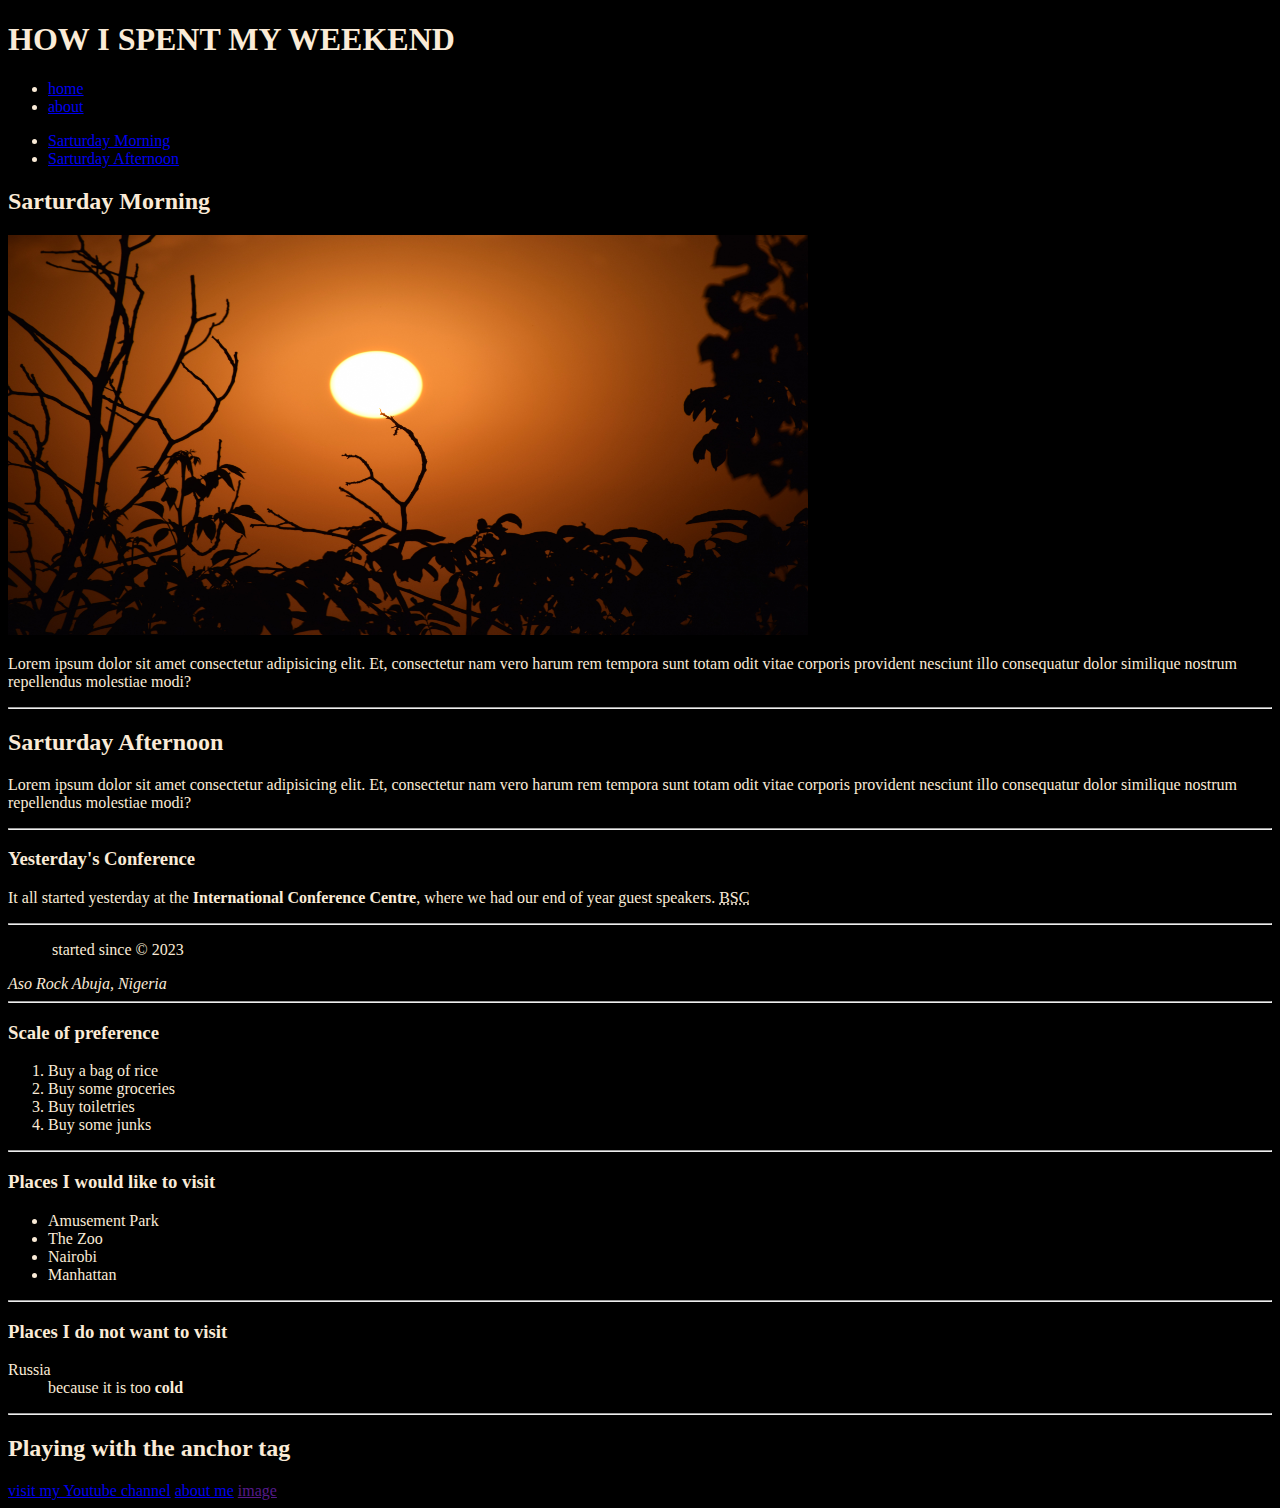
<file: index.html>
<!DOCTYPE html>
<html lang="en">
<head>
    <meta charset="UTF-8">
    <meta name="viewport" content="width=device-width, initial-scale=1.0">
    <link rel="icon" href="Images/myImage.png.jpg" type="image/x-icon">
    <link rel="stylesheet" href="style.css">
    <title>MY HTML5</title>
</head>
<body>
  <header>
    <h1>HOW I SPENT MY WEEKEND</h1>
    <nav>
      <ul>
        <li>
          <a href="index.html">home</a>
        </li>
        
        <li>
          <a href="about.html">about</a>
        </li>
      </ul>

      <ul>
        <li>
          <a href="#Morning">Sarturday Morning</a>
        </li>
        
        <li>
          <a href="#Afternoon">Sarturday Afternoon</a>
        </li>
      </ul>
    </nav>
  </header>
  
  <section id="Morning">
    <h2>Sarturday Morning</h2>
    <img src="Images/myImage.png.jpg" width="800" height="400" alt="sunrise">
    <p>
      Lorem ipsum dolor sit amet consectetur adipisicing elit. 
      Et, consectetur nam vero harum rem tempora sunt totam odit 
      vitae corporis provident nesciunt illo consequatur dolor 
      similique nostrum repellendus molestiae modi?
    </p>
  </section>
  
  <hr>

  <section id="Afternoon">
    <h2>Sarturday Afternoon</h2>
    <p>
      Lorem ipsum dolor sit amet consectetur adipisicing elit. 
      Et, consectetur nam vero harum rem tempora sunt totam odit 
      vitae corporis provident nesciunt illo consequatur dolor 
      similique nostrum repellendus molestiae modi?
    </p>
  </section>
  
  <hr>

  <section id="Conference">
    <h3>Yesterday's Conference</h3>
    <p>
      It all started yesterday at the <strong>International Conference Centre</strong>, 
      where we had our end of year guest speakers. <abbr title="Balanced Score Card">BSC</abbr>
    </p>
  </section>
 
  <hr>

  <section id="Scale">
<!-- html entities -->
<p>&nbsp; &nbsp; &nbsp; &nbsp; &nbsp; &nbsp;started since &copy; 2023</p>
<address>Aso Rock Abuja, Nigeria</address>

<!-- ordered lists and unordered lists -->
<hr>
<h3>Scale of preference</h3>
<ol>
  <li>Buy a bag of rice</li>
  <li>Buy some groceries</li>
  <li>Buy toiletries</li>
  <li>Buy some junks</li>
</ol>
  </section>
  
  <hr>
  <h3>Places I would like to visit</h3>
  <ul>
    <li>Amusement Park</li>
    <li>The Zoo</li>
    <li>Nairobi</li>
    <li>Manhattan</li>
  </ul>
  <hr>
  <h3>Places I do not want to visit</h3>
  <dl>
    <dt>Russia</dt>
    <dd>because it is too <strong>cold</strong></dd>
  </dl>

  <hr>
  <h2>Playing with the anchor tag</h2>
  <!-- This is an absolute link -->
  <a href="https://youtube.com" target="_blank">visit my Youtube channel</a>
  <!-- This is a reference link -->
  <a href="about.html">about me</a>
  <a href="" download="Images/myImage.png.jpg">image</a>
</body>
</html>
</file>
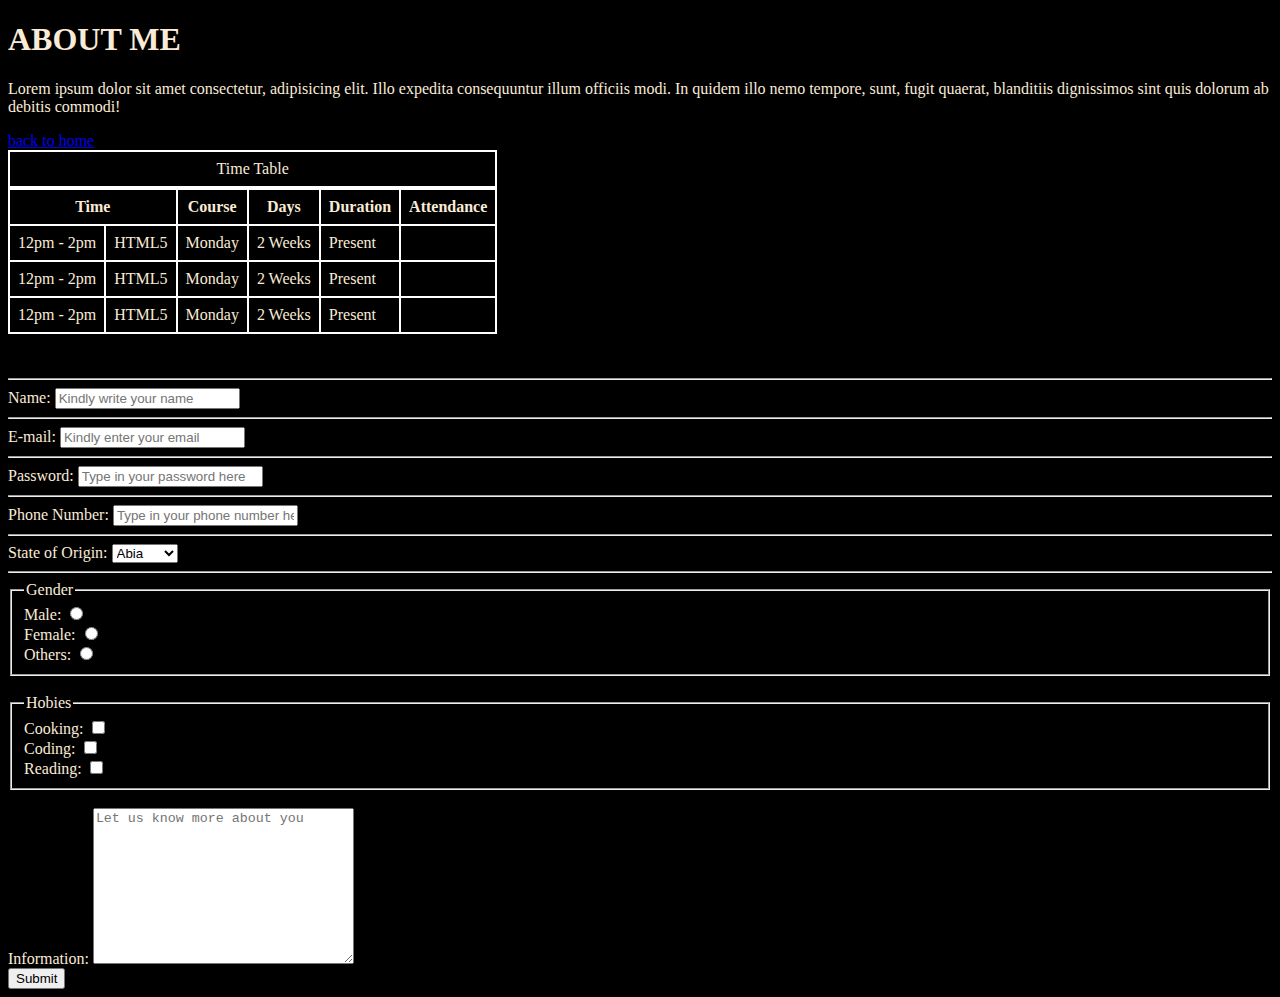
<file: about.html>
<!DOCTYPE html>
<html lang="en">

<head>
    <meta charset="UTF-8">
    <meta name="viewport" content="width=device-width, initial-scale=1.0">
    <link rel="stylesheet" href="style.css">
    <title>about page</title>
</head>

<body>
    <h1>ABOUT ME</h1>
    <p>Lorem ipsum dolor sit amet consectetur, adipisicing elit. Illo expedita consequuntur
        illum officiis modi. In quidem illo nemo tempore, sunt, fugit quaerat, blanditiis
        dignissimos sint quis dolorum ab debitis commodi!
    </p>
    <a href="index.html">back to home</a>

    <table>
        <caption>Time Table</caption>
        <tr>
            <th colspan="2">Time</th>
            <th>Course</th>
            <th>Days</th>
            <th>Duration</th>
            <th>Attendance</th>
        </tr>

        <tr>
            <td>12pm - 2pm</td>
            <td>HTML5</td>
            <td>Monday</td>
            <td>2 Weeks</td>
            <td>Present</td>
        </tr>
        <tr>
            <td>12pm - 2pm</td>
            <td>HTML5</td>
            <td>Monday</td>
            <td>2 Weeks</td>
            <td>Present</td>
        </tr>
        <tr>
            <td>12pm - 2pm</td>
            <td>HTML5</td>
            <td>Monday</td>
            <td>2 Weeks</td>
            <td>Present</td>
        </tr>
    </table>

    <br>
    <br>
    <hr>

    <form action="">
        <label for="name">Name: </label>
        <input type="text" id="name" name="name" placeholder="Kindly write your name" required>
        <br>
        <hr>

        <label for="email">E-mail:</label>
        <input type="email" id="email" name="email" placeholder="Kindly enter your email" required>
        <br>
        <hr>

        <label for="password">Password:</label>
        <input type="password" id="password" name="password" placeholder="Type in your password here" required>
        <br>
        <hr>


        <label for="phone">Phone Number:</label>
        <input type="tel" id="phone" name="name" placeholder="Type in your phone number here" required>
        <br>
        <hr>


        <label for="state">State of Origin:</label>
        <select name="state" id="state" required>
            <option value="abia">Abia</option>
            <option value="enugu">Enugu</option>
            <option value="gombe">Gombe</option>
            <option value="imo">Imo</option>
            <option value="sokoto">Sokoto</option>
        </select>
        <br>
        <hr>
        <fieldset>
            <legend>Gender</legend>
            <label for="male">Male:</label>
            <input type="radio" id="male" name="gender" value="male">
            <br>

            <label for="female">Female:</label>
            <input type="radio" id="female" name="gender" value="female">
            <br>

            <label for="others">Others:</label>
            <input type="radio" id="others" name="gender" value="others">
            <br>

        </fieldset>
<br>
        <fieldset>
            <legend>Hobies</legend>
            <label for="cooking">Cooking:</label>
            <input type="checkbox" id="cooking" name="cooking" value="cooking">
            <br>

            <label for="coding">Coding:</label>
            <input type="checkbox" id="coding" name="coding" value="coding">
            <br>

            <label for="reading">Reading:</label>
            <input type="checkbox" id="reading" name="reading" value="reading">
        </fieldset>
        <br>
        <label for="info">Information:</label>
        <textarea name="" id="" cols="30" rows="10" placeholder="Let us know more about you"></textarea>
        <br>
        <button type="submit">Submit</button>
        
    </form>
</body>

</html>
</file>
<file: style.css>
body{
    background-color: black;
    color: antiquewhite;
}

table, tr, th, td, caption{
    border: 2px solid #fff;
    border-collapse: collapse;
    padding: 0.5rem;
}
</file>
